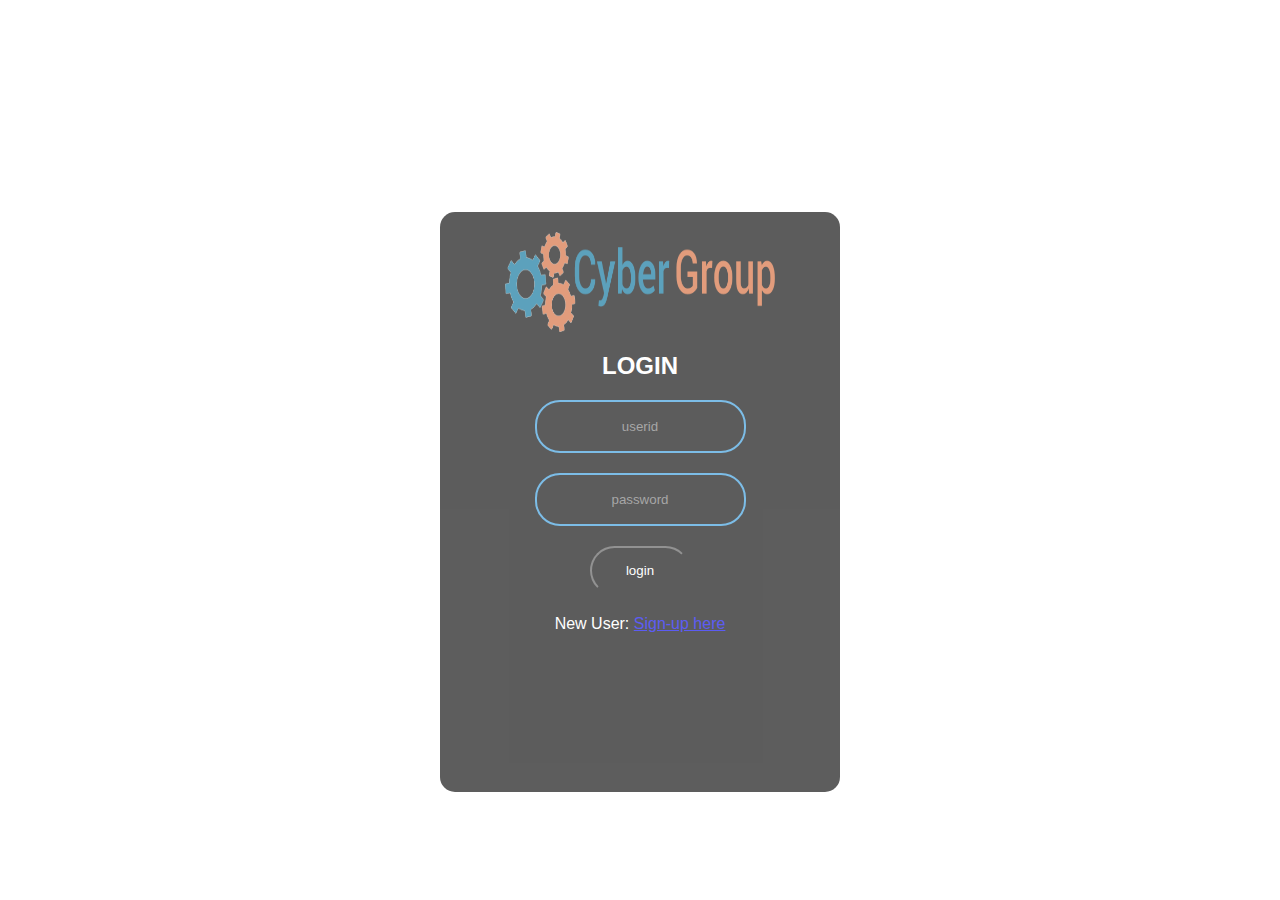
<file: index.html>
<html>
    <head>
        <link rel="stylesheet" type="text/css" href="login-css.css">
        <script src="script.js"></script>
    </head>
	<script
      src="http://code.jquery.com/jquery-3.3.1.js"
      integrity="sha256-2Kok7MbOyxpgUVvAk/HJ2jigOSYS2auK4Pfzbm7uH60="
      crossorigin="anonymous">
    </script>
    <body>
        <div class="box">
            <img src="logo.png" class="log-img">
            <form>
                <h2 id="heading">LOGIN</h2>
                <input type="text" name="" placeholder="userid" id="userid">
                <input type="password" name="" placeholder="password" id="password">
                
                <input type="button" name="" value="login" onclick="login()">
                <p>New User: <a href="sign-ip.html">Sign-up here</a></p>
            </form>
        </div>       
    </body>
</html>
</file>
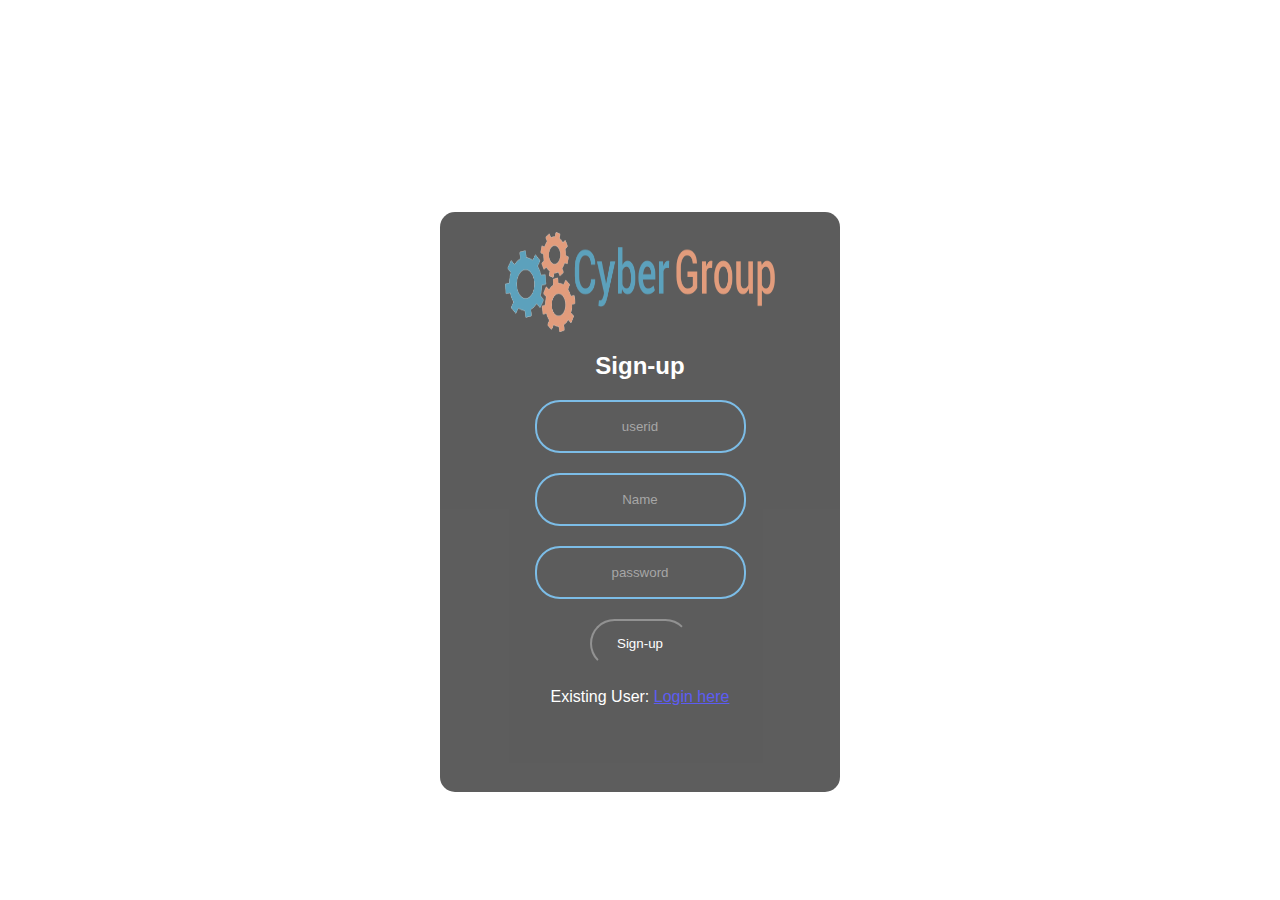
<file: sign-ip.html>
<html>
    <head>
        <link rel="stylesheet" type="text/css" href="login-css.css">
        <script src="script.js"></script>
    </head>
	<script
      src="http://code.jquery.com/jquery-3.3.1.js"
      integrity="sha256-2Kok7MbOyxpgUVvAk/HJ2jigOSYS2auK4Pfzbm7uH60="
      crossorigin="anonymous">
    </script>
    <body>
        <div class="box">
            <img src="logo.png" class="log-img">
            <form>
                <h2 id="heading">Sign-up</h2>
                <input type="text" name="" placeholder="userid" id="userid">
				<input type="text" name="" placeholder="Name" id="name">
                <input type="password" name="" placeholder="password" id="password">
                
                <input type="button" name="" value="Sign-up" onclick="signup()">
                <p>Existing User: <a href="index.html">Login here</a></p>
            </form>
        </div>       
    </body>
</html>
</file>
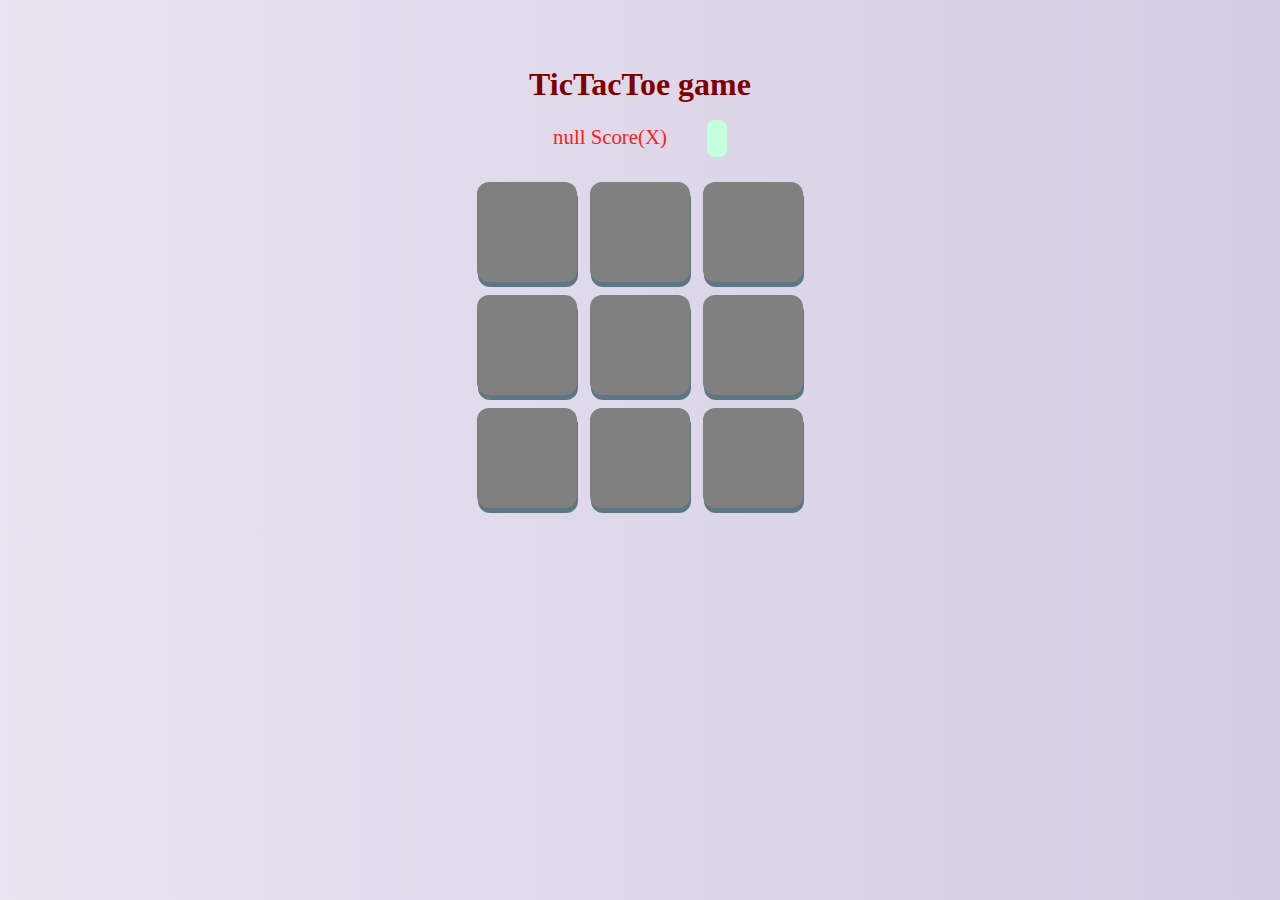
<file: tictactoe.html>
<!DOCTYPE html>
<html>
	<head>
	<title>30 Min Task</title>	
	   <link href="tictac.css" rel="stylesheet" type="text/css">
	</head>
		<script
      src="http://code.jquery.com/jquery-3.3.1.js"
      integrity="sha256-2Kok7MbOyxpgUVvAk/HJ2jigOSYS2auK4Pfzbm7uH60="
      crossorigin="anonymous">
    </script>
<body>
	<center><div class="tictacbox" align="center">
		<h1>TicTacToe game</h1>
		<div class="inner_box">
			<span class="user_text" id="player"></span>
			<label class="score" id="player1score" placeholder="Player 1 Score" value="0" readonly></lable><br><br><br><br><br><br>
		</div>
			<form class="table_box">
				<table cellspacing="13" class="tic">					
					<tr>
						<td id="1" onclick="clickevent(1)"></td>
						<td id="2" onclick="clickevent(2)"></td>
						<td id="3" onclick="clickevent(3)"></td>
					</tr>
					
					<tr>
						<td id="4" onclick="clickevent(4)"></td>
						<td id="5" onclick="clickevent(5)"></td>
						<td id="6" onclick="clickevent(6)"></td>
					</tr>
					
					<tr>
						<td id="7" onclick="clickevent(7)"></td>
						<td id="8" onclick="clickevent(8)"></td>
						<td id="9" onclick="clickevent(9)"></td>
					</tr>
				</table>
			</form>
		</div>
	</center>
	<script src="tic.js"></script>
</body>
</html>
</file>
<file: login-css.css>
body{
    margin: 0;
    opacity: 0.5;
    padding: 0;
    font-family: sans-serif;
    background: url(https://i2.wp.com/www.nustm.org/wp-content/uploads/2017/06/background-image-html.jpg?fit=1920%2C1200);
    background-position: center; 
    opacity: 0.7;
}

.box{
    width:400px;
    height: 580px;
    background: #000;
    color: #fff;
    top: 59%;
    text-align: center;
    border-radius: 15px;
    left: 50%;
    position: absolute;
    opacity: 0.9;
    transform: translate(-50%,-55%);
    box-sizing: border-box;
}
.log-img{
    margin-top: 20px;
    width: 270px;
    height: 100px;
    border-radius: 10%;
}
.box input[type = "text"],.box input[type = "password"]{
    border: 0;
    background: none;
    display: block;
    cursor: pointer;
    margin: 20px auto;
    border-radius: 25px;
    text-align: center;
    border: 2px solid #3298db;
    padding: 17px 15px;
    outline: none;
    color: white;
    font-size: 
    transition-duration: 1s;
}
.box input[type = "text"]:focus,.box input[type = "password"]:hover,.box input[type = "text"]:hover,.box input[type = "password"]:focus{
    width: 250px;
}
.box input[type = "button"]{
    border: 1;
    background: none;
    display: block;
    margin: 20px auto;
    width: 100px;
    text-align: center;
    cursor: pointer;
    padding: 15px 15px;
    outline: none;
    color: white;
    border-radius: 25px;
    transition-duration: 0.5s;
}
.box input[type = "button"]:hover,.box input[type = "button"]:focus{
    font-size: 20px;
    width: 90px;
}

.sign-up{
    width: 480px;
    height: 500px;
    background: #000;
    color: #fff;
    top: 60%;
    border-radius: 19px;
    left: 50%;
    text-align: center;
    position: absolute;
    opacity: 0.9;
    transform: translate(-50%, -50%);
}
.sign-img{
    width: 120px;
    height: 120px;
    transform: translate(0%, -50%);
    border-radius: 50%;
}
.sign-up input[type = "text"],.sign-up input[type = "password"],.sign-up input[type = "date"]{
    width: 85px;
    border: 0;
    background: none;
    margin: 5px auto;
    text-align: center;
    color: white;
    padding: 2px 2px;
    border: 2px solid #3298db;
    border-radius: 50px;
    transition-duration: 0.5s;
    outline: none;
    cursor: pointer;
    position: relative;
}
.sign-up input[type = "text"]:hover,.sign-up input[type = "text"]:focus,.sign-up input[type = "password"]:hover,.sign-up input[type = "password"]:focus,.sign-up input[type = "date"]:hover,.sign-up input[type = "date"]:focus{
    width: 100px;
    height: 40px;
    font-size: 21px;
}
.algn{
    text-align: left;
    margin-left: 60px;
}
.algn input[type = "button"]{
    text-align: center;
    margin-left: 45%;
    margin-top: 30px;
    border-radius: 25px;
    width: 70px;
    height: 30px;
    transition-duration: 1s;
    cursor: pointer;
    background: none;
    color: white
}
.algn input[type = "button"]:hover,.box input[type = "button"]:focus{
    font-size: 15px;
    width: 80px;
    height: 40px;
}
#error{
    color: red;
}
</file>
<file: tictac.css>
td{
            border-radius: 12px;
            background-color: gray;
			width: 100px;
			height: 100px;
            color: white;
            box-sizing: border-box;
			text-align: center;
            min-width: 65px;
            font-weight: bolder;
            box-shadow: 1px 5px #5E7684;
            font-size: 20px;
            cursor: pointer;
        }
td:active 	{
			color: white;
			border: 2px solid red;
}
.tictacbox	{
			padding: 5px;
			margin-top: 40px;
			border-radius: 40px 40px 40px 40px;
			box-shadow: 3px #757F9A;
			}
.score{padding: 10px; width: 50px;height: 20px;border-radius: 8px; margin:20px;background: #C6FFDD;}
#player{
	margin: 10px;
	padding: 10px;
	text-align: center;
	font-size: 130%;
	margin-bottom: 20px;
	Color: #fd1d1d;
}
.tic{margin-top: 20px;}
body{background: #D3CCE3;  /* fallback for old browsers */
background: -webkit-linear-gradient(to right, #E9E4F0, #D3CCE3);  /* Chrome 10-25, Safari 5.1-6 */
background: linear-gradient(to right, #E9E4F0, #D3CCE3); /* W3C, IE 10+/ Edge, Firefox 16+, Chrome 26+, Opera 12+, Safari 7+ */
}
h1{color: #800000;}
</file>
